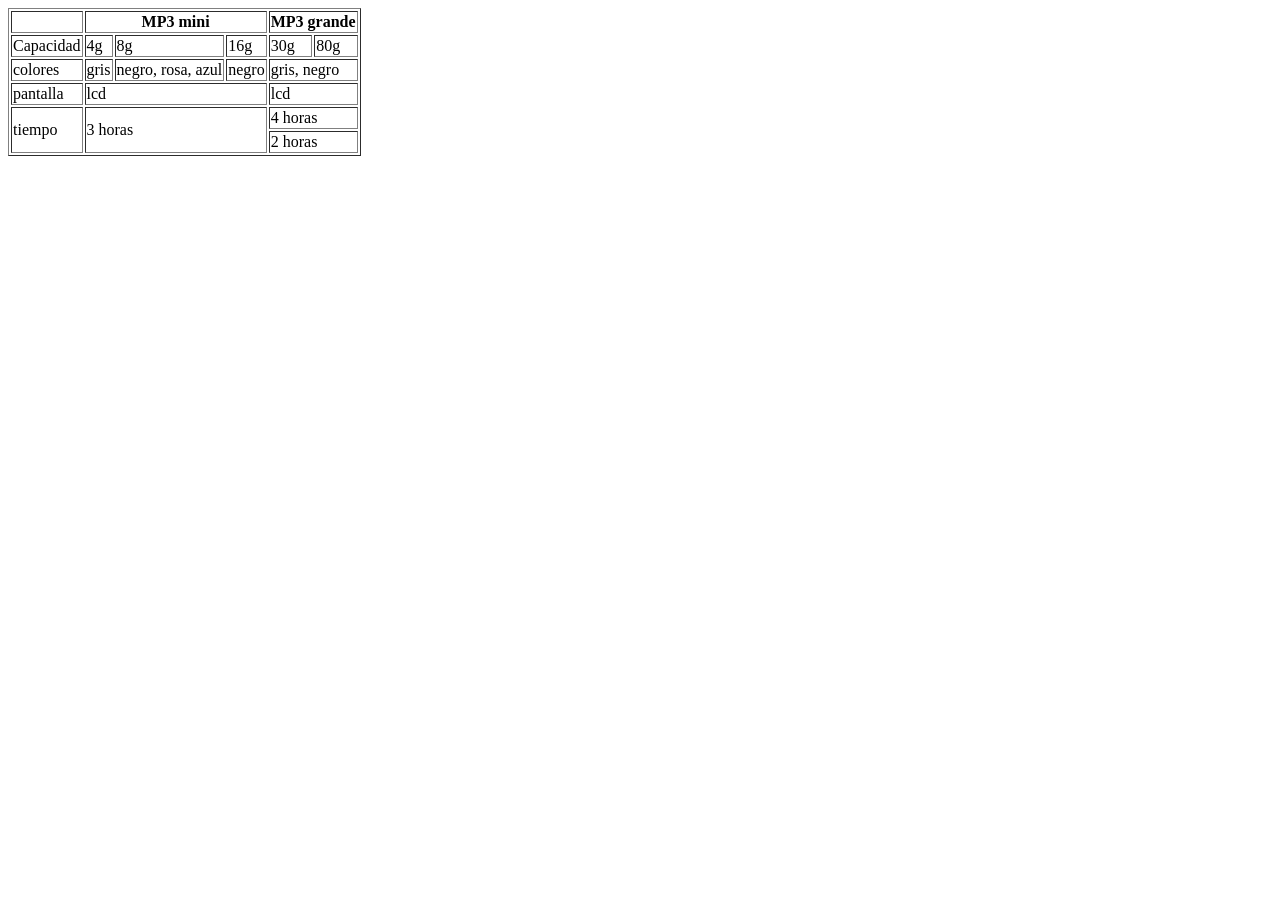
<file: htmlcrack/index.html>
<!DOCTYPE html>
<html lang="en">
<head>
    <meta charset="UTF-8">
    <meta name="viewport" content="width=device-width, initial-scale=1.0">
    <title>Document</title>
</head>
<body>

    <table border="1">

        <tr>
            <th></th>
            <th colspan="3">MP3 mini</th>
            <th colspan="2">MP3 grande</th>
        </tr>

        <tr>
            <td>Capacidad</td>
            <td>4g</td>
            <td>8g</td>
            <td>16g</td>
            <td>30g</td>
            <td>80g</td>
        </tr>
        <tr>
            <td>colores</td>
            <td>gris</td>
            <td>negro, rosa, azul</td>
            <td>negro</td>
            <td colspan="2">gris, negro</td>
        </tr>
        <tr>
            <td>pantalla</td>
            <td colspan="3">lcd</td>
            <td colspan="2">lcd</td>
        </tr>
        <tr>
            <td rowspan="2">tiempo</td>
            <td colspan="3" rowspan="2"> 3 horas</td>
            <td colspan="2"> 4 horas</td>
            
        </tr>
        <tr>
            <td colspan="2">2 horas</td>
        </tr>
    </table>


    
</body>
</html>
</file>
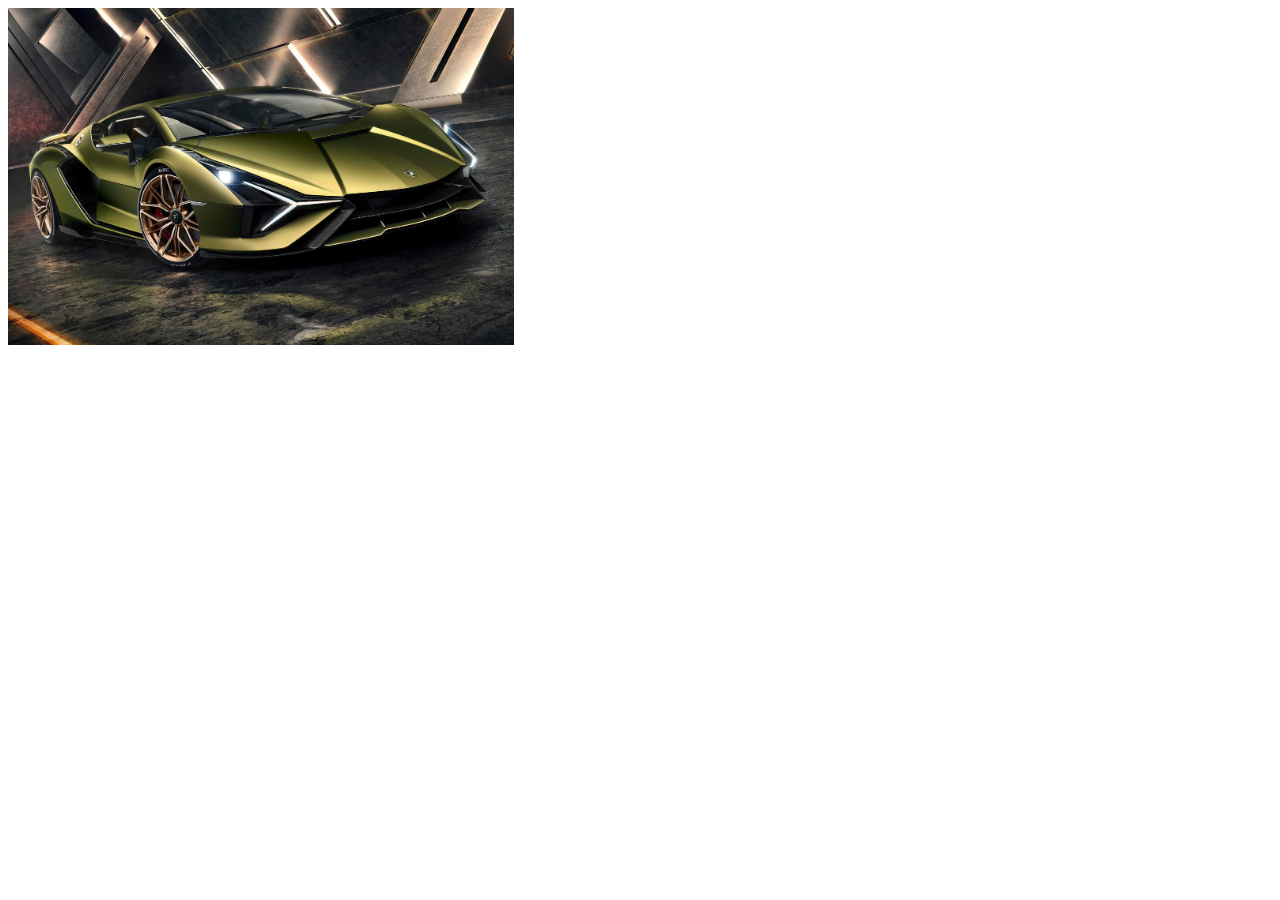
<file: Practica 5 de DIGI/index.html>
<!DOCTYPE html>
<html lang="en">
<head>
    <meta charset="UTF-8">
    <meta name="viewport" content="width=device-width, initial-scale=1.0">
    <title>Practica 5</title>
    <link rel="stylesheet" href="style.css">
</head>
<body>

    <img src="./IMAGENES/08-Lamborghini_mas_caros_historia-Lamborghini_Sian.jpg" alt="">
    






</body>
</html>
</file>
<file: Practica 5 de DIGI/style.css>
img{
    width: 40%;
    height: 30%;
}
</file>
